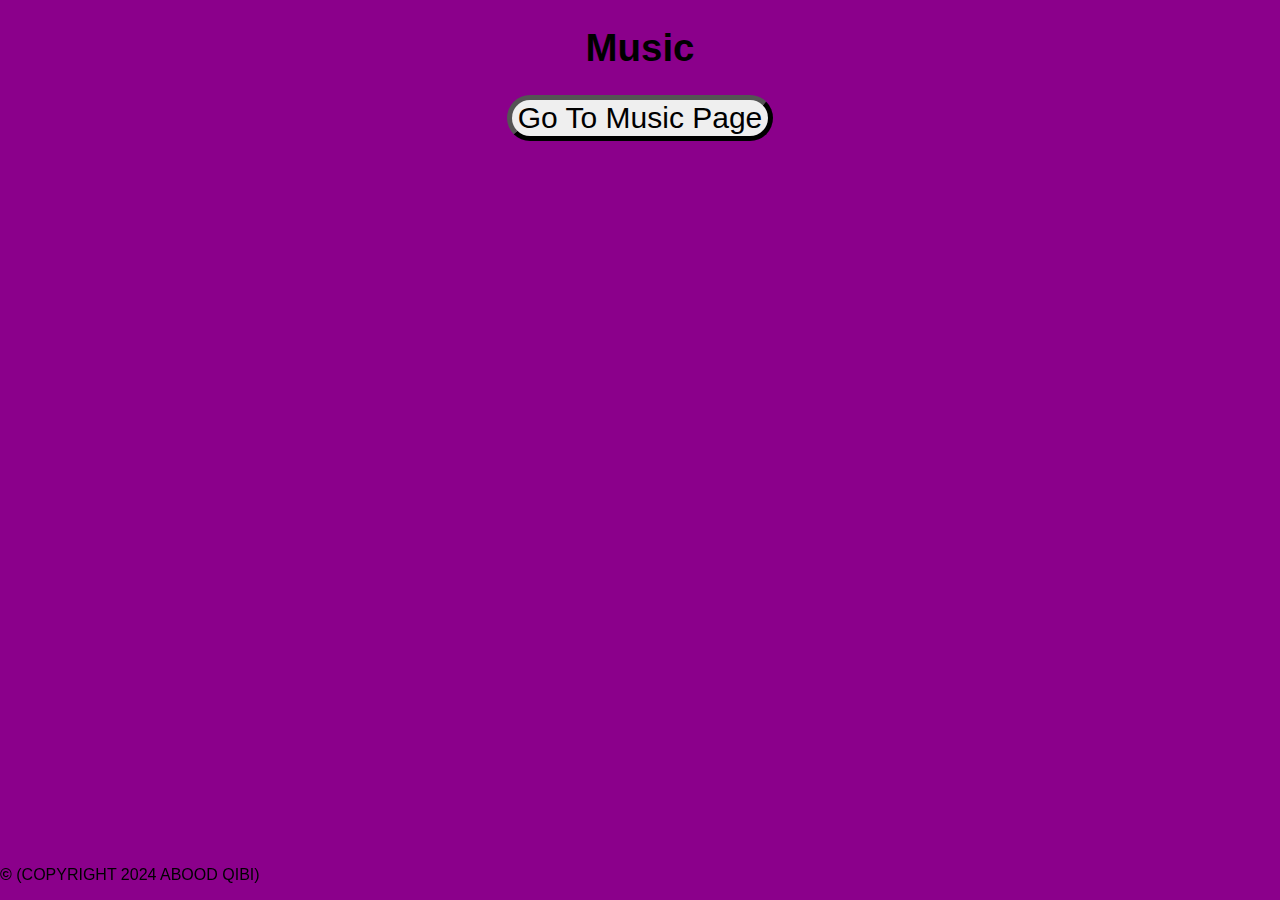
<file: index.html>
<!DOCTYPE html>
<html lang="en">
<head>
    <meta charset="UTF-8">
    <meta name="viewport" content="width=device-width, initial-scale=1.0">
    <title>Music</title>
    <link rel="stylesheet" href="styles.css">
    <link rel="icon" href="icon.ico">
</head>
<body class="bdyaln">
    <header>
        <h1>Music</h1>
    </header>
    <a href="./music">
        <button class="button">Go To Music Page</button>
    </a>
</body>
<div class="footer">
    <p><strong>&copy;</strong> (COPYRIGHT 2024 ABOOD QIBI)</p>
</div>
</html>
</file>
<file: styles.css>
body {
    margin: 0px;
    color: black;
    font-family: Arial, sans-serif;
    background-color: darkmagenta;
}
.bdyaln {
    text-align: center;
}
header {
    font-size: 120%;
    color: black;
}
.button {
    border-radius: 50px;
    font-size: 30px;
    border-width: 5px;
    transition: 0.3s;
}
.button:hover {
    font-size: 35px;
}
.button2 {
    border-radius: 25px;
    font-size: 15px;
    border-width: 5px;
    transition: 0.3s;
    align-items: top;
    text-align: left;
}
.button2:hover {font-size: 20px;}
.wav {
    position: absolute;
}
.div2 {
    position: relative;
}
.div3 {
    position: absolute;
    position: relative;
}
#m1 {
    width: 200px;
    margin-top: 25px;
    margin-bottom: 2px;
}
#mp {
    margin-bottom: 25px;
    margin-left: 5px;
}
#m2 {
    width: 200px;
    margin-top: 25px;
    margin-bottom: 2px;
}
.div4 {
    position: absolute;
    position: relative;
}
.copy {
    position: absolute;
}
.footer {
    position: fixed;
    bottom: 0;
    left: 0;
}
</file>
